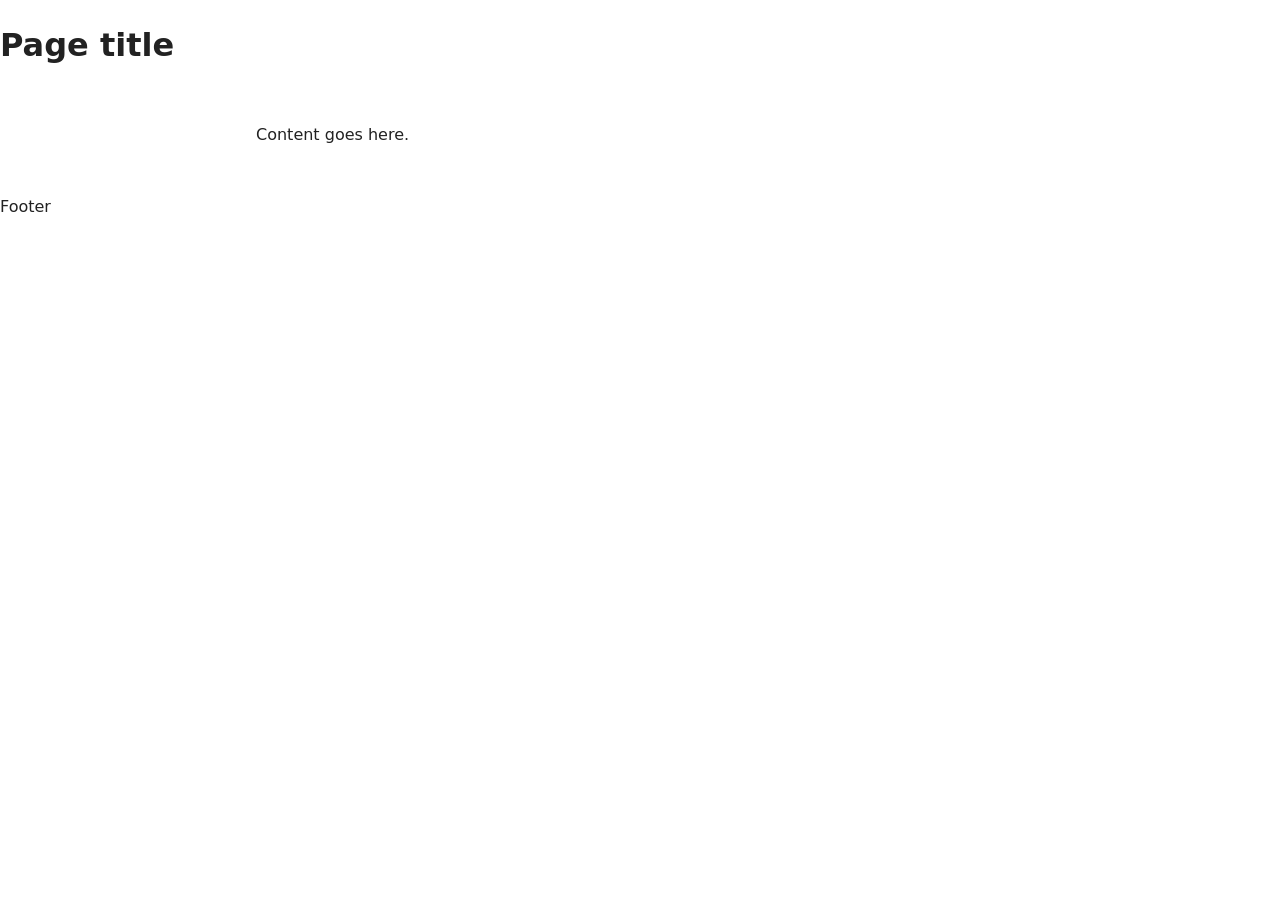
<file: Resources/Templates/Web/index.html>
<!DOCTYPE html>
<html lang="en">
<head>
  <meta charset="UTF-8">
  <meta name="viewport" content="width=device-width, initial-scale=1.0">
  <title>Page title</title>
  <link rel="stylesheet" href="style.css">
</head>
<body>
  <header>
    <h1>Page title</h1>
  </header>

  <main>
    <p>Content goes here.</p>
  </main>

  <footer>
    <p>Footer</p>
  </footer>

  <script src="script.js"></script>
</body>
</html>
</file>
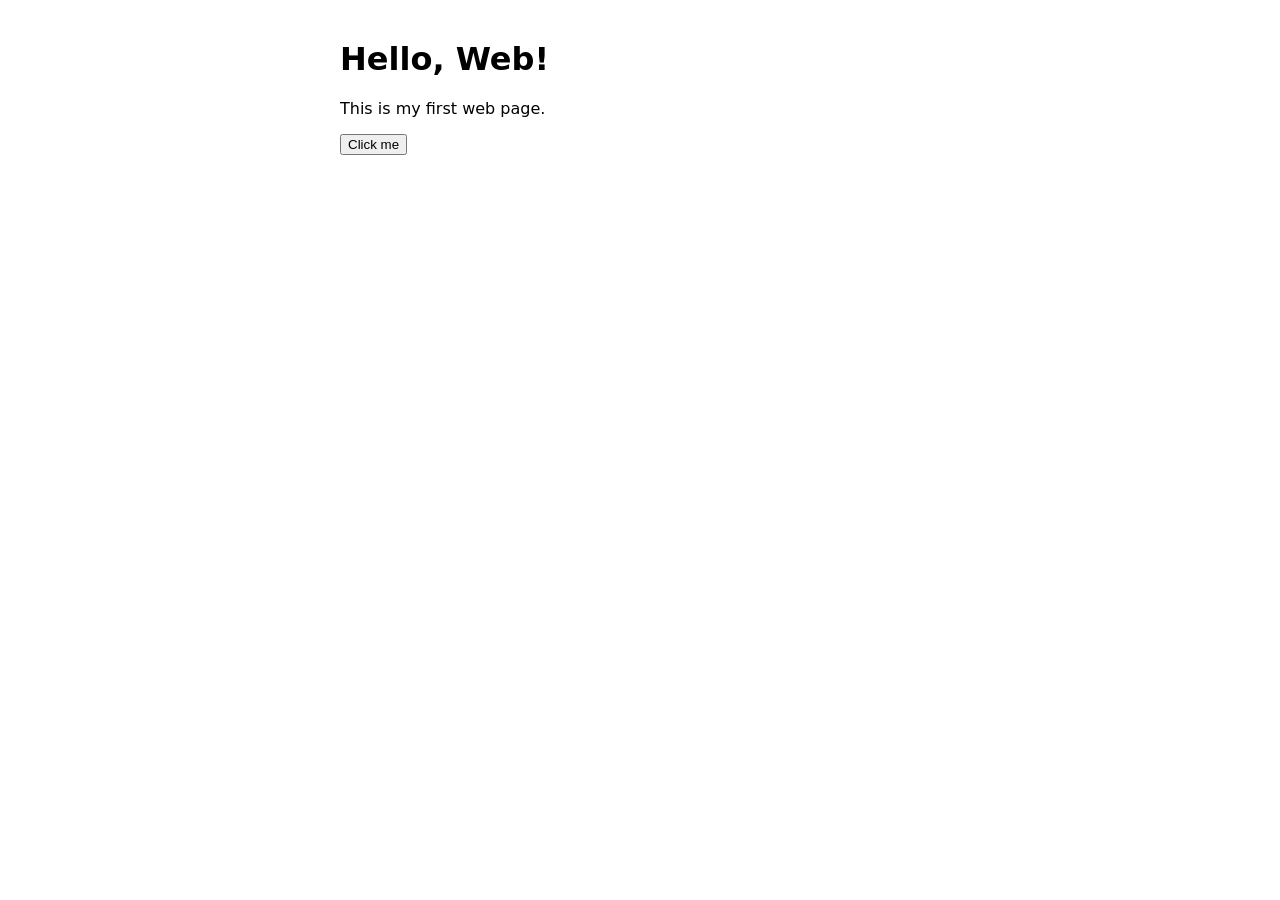
<file: Specializations/Web Development/Exercises/first-page/index.html>
<!DOCTYPE html>
<html lang="en">
<head>
  <meta charset="UTF-8">
  <meta name="viewport" content="width=device-width, initial-scale=1.0">
  <title>My First Page</title>
  <link rel="stylesheet" href="style.css">
</head>
<body>
  <h1>Hello, Web!</h1>
  <p>This is my first web page.</p>
  <button id="btn">Click me</button>
  <p id="msg"></p>
  <script src="script.js"></script>
</body>
</html>
</file>
<file: Resources/Templates/Web/style.css>
/* Reset and sensible defaults */
*, *::before, *::after { box-sizing: border-box; }

body {
  margin: 0;
  font-family: system-ui, sans-serif;
  line-height: 1.5;
  color: #222;
}

main {
  max-width: 800px;
  margin: 0 auto;
  padding: 16px;
}
</file>
<file: Specializations/Web Development/Exercises/first-page/style.css>
body {
  font-family: system-ui, sans-serif;
  max-width: 600px;
  margin: 40px auto;
  padding: 0 16px;
}
</file>
